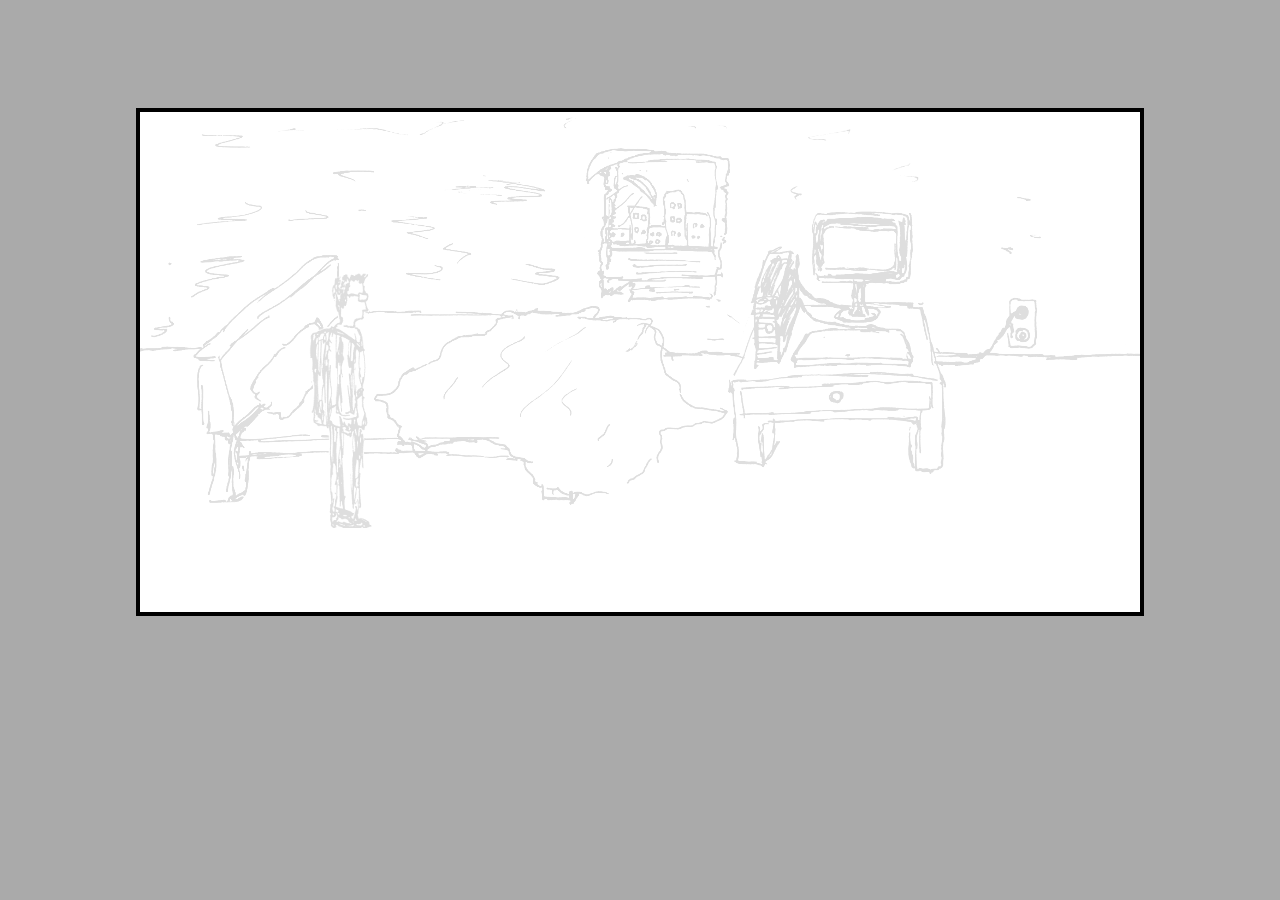
<file: game.html>
<!DOCTYPE html>
<!--
  _____ _            ____                 _ _ _            
 |_   _| |__   ___  |  _ \  ___  __ _  __| | (_)_ __   ___ 
   | | | '_ \ / _ \ | | | |/ _ \/ _` |/ _` | | | '_ \ / _ \
   | | | | | |  __/ | |_| |  __/ (_| | (_| | | | | | |  __/
   |_| |_| |_|\___| |____/ \___|\__,_|\__,_|_|_|_| |_|\___|


                          by

            Andi Heinrich  &  Engin Toklu

-->
<html>
    <head>
		<meta charset="utf-8">
		<title>The Deadline</title>
		<link rel="stylesheet" href="code/main.css" type="text/css" />
		<script src="code/audio_engine.js" type="text/javascript"></script>
		<script src="code/graphics_engin.js" type="text/javascript"></script>
		<script src="code/game_content.js" type="text/javascript"></script>
		<script src="code/howler.core.min.js" type="text/javascript"></script>
    </head>
    <body onload="bodyLoaded()">
		<div id="container">
			<div id="fade_layer">&nbsp;</div>
			<div id="environment">
				<img id="background" />
				<img id="player" />
			</div>
		</div>
		<div id="status_bar">&nbsp;</div>
    </body>
</html>
</file>
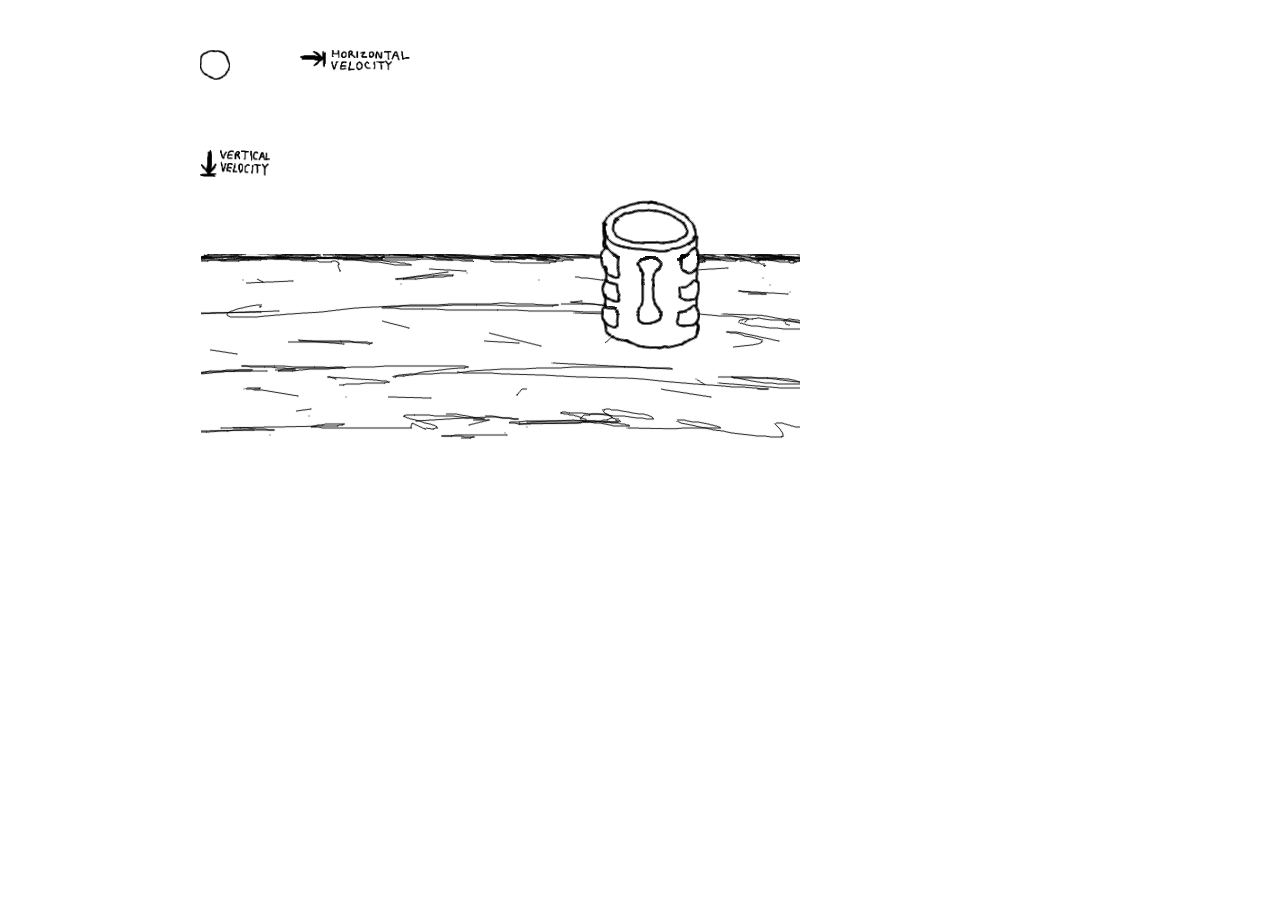
<file: code/coingame.html>
<html>
    <head>
        <meta charset="utf-8">
        <script language="JavaScript">
        <!--
        var gameenv = parent.gameenv;
        var audio = parent.audio;

        var coinenv = {
            // constants (null means: to be initialized)
            timerInterval : 50,
            bounceY : null, // from which y coordinate will the coin bounce?
            gravity : 2, // at every timer tick, the y-velocity of the coin will increse this much
            bouncingFactor : 0.8, // when the coin bounces, y-velocity=(-bouncingFactor)*y-velocity
            stoppingThreshold : 3, // when the y-velocity is smaller than this, the coin doesn't bounce anymore
            missedDisplayTime : 5000, // how long to display the comic strip where Greg misses, in ms
            coin : null,
            bar : null,
            glass : null,
            imgxvel : null,
            imgyvel : null,
            bounced : false, // the game's rules dictates that the coin must bounce at least once

            // state variables:
            coinMoving : false,
            coinVelocityX : 0,
            coinVelocityY : 0,

            // functions:
            initialize : function() {
                coinenv.coin = document.getElementById("coin");
                coinenv.background = document.getElementById("background");
                coinenv.glass = document.getElementById("glass");
                coinenv.bounceY = coinenv.getXY(coinenv.glass)[1] + 110; //(110: glassHeight-40)
                coinenv.imgxvel = document.getElementById("imgxvel");
                coinenv.imgyvel = document.getElementById("imgyvel");
                coinenv.activateMouseHandlers();
                gameenv.iframeCallback();
            },

            activateMouseHandlers: function() {
                document.body.onmousemove = coinenv.mouseMoveHandler;
                document.body.onmousedown = coinenv.mouseDownHandler;
            },

            deactivateMouseHandlers: function() {
                document.body.onmousemove = null;
                document.body.onmousedown = null;
            },

            getXY : function(elm) {
                return [parseInt(elm.style.left), parseInt(elm.style.top)];
            },

            setXY : function(elm, x, y) {
                elm.style.left = x + "px";
                elm.style.top = y + "px";
            },

            moveTheCoin : function() {
                coinenv.coinMoving = true;

                var xy, x, y;
                xy = coinenv.getXY(coinenv.coin);
                x = xy[0];
                y = xy[1];

                coinenv.coinVelocityY += coinenv.gravity;

                x += coinenv.coinVelocityX;
                y += coinenv.coinVelocityY;

                // coin getting out of the visible area, we lose
                bgX = coinenv.getXY(coinenv.background)[0];
                if (x < bgX || x >= bgX + 600) {
                    audio.stopSound("coin_fly");
                    audio.playSound("coin_drop");
                    coinenv.coin.style.visibility = 'hidden';
                    setTimeout(coinenv.missed, 1000);
                    return;
                }

                var glassXY, glassX, glassY;
                glassXY = coinenv.getXY(coinenv.glass);
                glassX = glassXY[0];
                glassY = glassXY[1];

                // coin bouncing from the left-side of the glass
                if (x > (glassX - 20) && x < (glassX + 20) && y > glassY) {
                    audio.playSound("coin_bounce_glass");
                    x = glassX - 20;
                    coinenv.coinVelocityX = -coinenv.coinVelocityX;
                }

                // coin getting into the glass
                if ((x > (glassX + 20))
                        && (x <= (glassX + 80))
                        && (y >= glassY)
                        && (coinenv.coinVelocityY > 0)) {
                            audio.stopSound("coin_fly");
                            audio.playSound("coin_success");
                            coinenv.coin.style.visibility = 'hidden';
                            if (coinenv.bounced) {
                                setTimeout(coinenv.end, 1000);
                            } else {
                                setTimeout(coinenv.missed, 1000);
                            }
                            return;
                }

                // coin bouncing from the table
                if (y > coinenv.bounceY) {
                    if (coinenv.coinVelocityY > coinenv.stoppingThreshold) {
                        audio.playSound("coin_bounce");
                        coinenv.coinVelocityY = (-coinenv.bouncingFactor) * coinenv.coinVelocityY;
                        y = coinenv.bounceY;
                        coinenv.bounced = true;
                    } else {
                        audio.stopSound("coin_fly");
                        audio.playSound("coin_drop");
                        y = coinenv.bounceY;
                        coinenv.setXY(coinenv.coin, x, y);
                        setTimeout(coinenv.missed, 1000);
                        return;
                    }
                }

                coinenv.setXY(coinenv.coin, x, y);

                setTimeout(coinenv.moveTheCoin, coinenv.timerInterval);
            },

            reset : function() {
                coinenv.bounced = false;
                coinenv.setXY(coinenv.coin, 200, 50);
                coinenv.coin.style.visibility = 'visible';
                coinenv.coinVelocityX = 0;
                coinenv.coinVelocityY = 0;
            },

            mouseMoveHandler : function(e) {
                if (!(coinenv.coinMoving)) {
                    if (e.clientX >= 220) {
                        xpos = e.clientX - 30;
                    } else {
                        xpos = 190;
                    }
                    if (e.clientY >= 80) {
                        ypos = e.clientY - 30;
                    } else {
                        ypos = 50;
                    }
                    coinenv.setXY(coinenv.imgxvel, xpos, 50);
                    coinenv.setXY(coinenv.imgyvel, 200, ypos);
                }
            },

            mouseDownHandler : function(e) {
                if (!(coinenv.coinMoving)) {
                    var factor = 0.1;

                    coinenv.coinVelocityX = (e.clientX - 170) * factor;
                    coinenv.coinVelocityY = (e.clientY - 50) * factor;
                    audio.playSound("coin_fly");
                    coinenv.moveTheCoin();
                }
            },

            missed: function() {
                coinenv.deactivateMouseHandlers();
                document.getElementById('missed').style.visibility = 'visible';
                setTimeout(function() {
                    coinenv.reset();
                    coinenv.coinMoving = false;
                    document.getElementById('missed').style.visibility = 'hidden';
                    coinenv.activateMouseHandlers();
                }, coinenv.missedDisplayTime);
            },

            end: function() {
                gameenv.closeIframe();
                gameenv.coinEndCallback();
            },
        };
        //-->
        </script>
    </head>

    <body onload="coinenv.initialize()">
        <div style="position:absolute; left:0px; top:0px; width:1000px; height:500px; margin:0; padding:0; background:white;">
            <img id="background" src="../images/coingame_bg.png" style="position: absolute; left: 200px; top: 50px;" />
            <img id="glass" src="../images/coingame_glass.png" style="position: absolute; left: 600; top: 200px;" />
            <img id="coin" src="../images/coingame_coin.png" style="position: absolute; left: 200px; top: 50px;" />
            <img id="imgxvel" src="../images/coingame_xvelocity.png" width="110" style="position: absolute; left: 300px; top: 50px;" />
            <img id="imgyvel" src="../images/coingame_yvelocity.png" width="70" style="position: absolute; left: 200px; top: 150px;" />
            <div id="missed" style="position:absolute; left:0px; top:0px; width:1000px; height:500px; text-align:center; margin:0; padding:0; background:white; visibility:hidden;">
                <img src="../images/coingame_greg_misses.png" />
            </div>
        </div>
    </body>
</html>
</file>
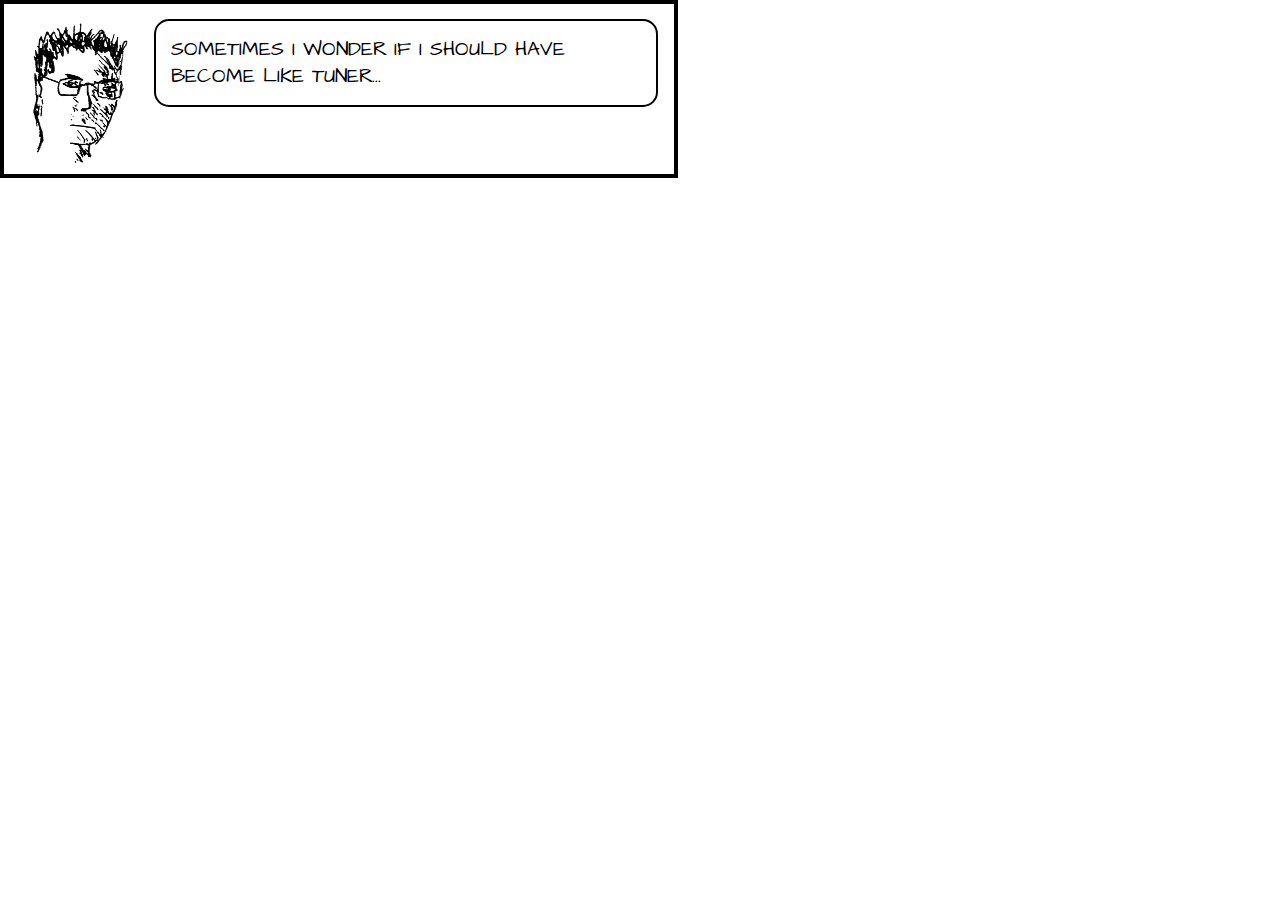
<file: code/dialog.html>
<!DOCTYPE html> 
<html>
	<head>
		<meta charset="utf-8">
		<title>Dialog</title>
		<link rel="stylesheet" href="dialog.css" type="text/css" />
		<script src="dialog.js" type="text/javascript"></script>
	</head>
	<body onload="bodyLoaded()">
		<div id="container">
			<div id="facebox"><img id="faceimg" /></div>
			<div id="textbox">&nbsp;</div>
		</div>
	</body>
</html>
</file>
<file: code/main.css>
body {
	background-color: #aaa;
}

div#container {
	position: relative;
	width: 1000px;
	height: 500px;
	top: 100px;
	margin-left: auto;
	margin-right: auto;
	border: 4px solid black;
	overflow: hidden;
	background-color: #fff;
	/* prevent image selection: */
	-webkit-touch-callout: none;
	-webkit-user-select: none;
	-khtml-user-select: none;
	-moz-user-select: none;
	-ms-user-select: none;
	user-select: none;
}

img#background {
	position: absolute;
	z-index: 10;
	left: 0px;
	top: 0px;
	width: 1000px;
	height: 500px;
}

img#player {
	position: absolute;
	z-index: 20;
}

div#fade_layer{
	position: absolute;
	z-index: 80;
	left: 0px;
	top: 0px;
	width: 0px;
	height: 0px;
	background-color: #fff;
}

iframe#popup_frame {
	position: absolute;
	z-index: 90;
	left: 0px;
	top: 0px;
	width: 0px;
	height: 0px;
}

div#status_bar {
	position: relative;
	width: 1000px;
	height: 50px;
	top: 100px;
	margin-left: auto;
	margin-right: auto;
	overflow: hidden;
	vertical-align: middle;
	font-family: 'ArchitectsDaughter', sans-serif;
	text-transform: uppercase;
}

@font-face {
	/* Generated by Font Squirrel (http://www.fontsquirrel.com) */
    font-family: 'ArchitectsDaughter';
    /* 
	 * Font "Architect's Daughter"
	 * by Kimberly Geswein (http://www.kimberlygeswein.com/)
	 * licensed under Open Font License 1.1 (http://scripts.sil.org/OFL)
	 */
    src: url('../font/architectsdaughter.eot');
    src: url('../font/architectsdaughter.eot?#iefix') format('embedded-opentype'),
         url('../font/architectsdaughter.woff') format('woff'),
         url('../font/architectsdaughter.ttf') format('truetype'),
         url('../font/architectsdaughter.svg#architects_daughterregular') format('svg');
    font-weight: normal;
    font-style: normal;
}
</file>
<file: code/dialog.css>
body {
	margin: 0px;
}

div#container {
	position: relative; 
	top: 0px;
	left: 0px;
	width: 670px;
	height: auto;
	/* padding-top: 15px; */
	padding-bottom: 15px;
	min-height: 155px;
	max-height: 335px;
	background-color: #fff;
	border: 4px solid black;
	overflow: hidden;
}

div#textbox {
	position: relative; 
	top: 15px;
	left: 150px;
	width: 470px;
	height: auto;
	max-height: 300px;
	padding: 15px;
	margin-bottom: 10px;
	background-color: #fff;
	border: 2px black solid;
	border-radius: 15px;
	font-family: 'ArchitectsDaughter', sans-serif;
	text-transform: uppercase;
	overflow: hidden;
}

div#facebox {
	position: absolute; 
	top: 15px;
	left: 0px;
	width: 150px;
	height: 155px;
	text-align: center;
	/* background-color: #aaa; */
}

ul {
	margin: 0px;
	padding: 3px;
	padding-left: 15px;
}

p.choice {
	line-height: 1.3;
	margin: 0px;
	margin-bottom: 1em;
}

a {
	color: #000;
	text-decoration: none;
}

a:hover {
	/* color: #333; */
	text-decoration: underline;
}

@font-face {
	/* Generated by Font Squirrel (http://www.fontsquirrel.com) */
    font-family: 'ArchitectsDaughter';
    /* 
	 * Font "Architect's Daughter"
	 * by Kimberly Geswein (http://www.kimberlygeswein.com/)
	 * licensed under Open Font License 1.1 (http://scripts.sil.org/OFL)
	 */
    src: url('../font/architectsdaughter.eot');
    src: url('../font/architectsdaughter.eot?#iefix') format('embedded-opentype'),
         url('../font/architectsdaughter.woff') format('woff'),
         url('../font/architectsdaughter.ttf') format('truetype'),
         url('../font/architectsdaughter.svg#architects_daughterregular') format('svg');
    font-weight: normal;
    font-style: normal;
}
</file>
